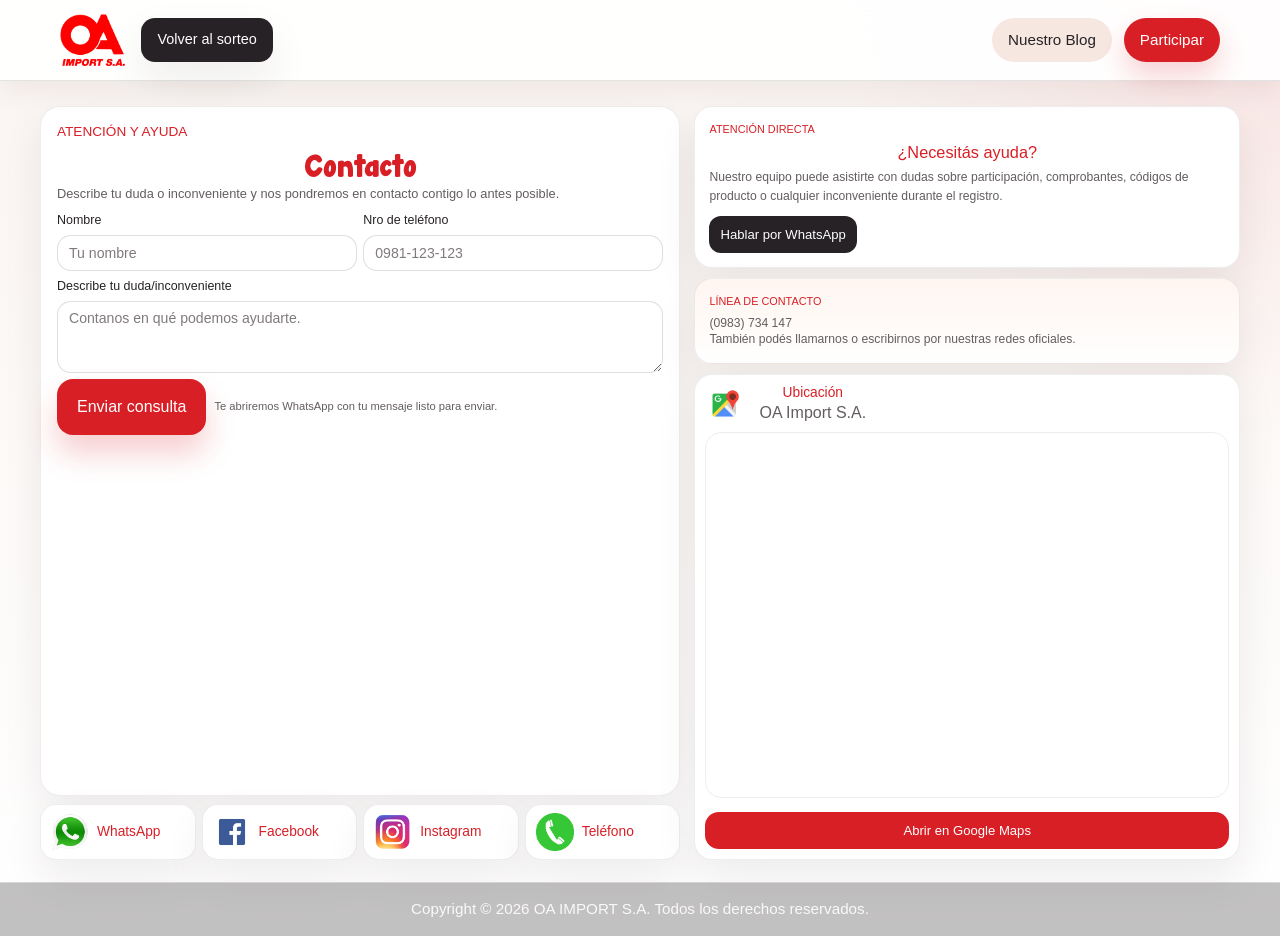
<file: contacto.html>
<!DOCTYPE html>
<!--
/*════════════════════════════════════════════════════
  ⛩  Programmer: Emanuel Barrios  |  侘寂.dev

       ✦  月夜のコード  ✦
     桜   <code/>  clean · focus · flow   桜

  LinkedIn:
  https://www.linkedin.com/in/emanuel-barrios-51ab6523b?utm_source=share_via&utm_content=profile&utm_medium=member_android
════════════════════════════════════════════════════*/
-->
<html lang="es">
<head>
<meta charset="UTF-8">
<meta name="viewport" content="width=device-width, initial-scale=1.0">
<title>Contacto | OA Import</title>
<link rel="icon" href="favicon.ico?v=6" sizes="any">
<link rel="shortcut icon" href="favicon.ico?v=6" type="image/x-icon">
<link rel="stylesheet" href="styles.css?v=74">
</head>
<body class="page-contact">

<header>
<div class="nav">
<button class="menu-toggle" id="menuToggle" aria-label="Abrir menú" aria-controls="menu" aria-expanded="false">&#9776;</button>

<div class="logo-area">
<a href="index.html" aria-label="Volver al inicio del sorteo">
<img src="logo.png" class="logo" alt="Logo de OA Import">
</a>
</div>

<a href="index.html" class="btn-bases">Volver al sorteo</a>

<nav id="menu" aria-label="Principal">
<a href="https://www.oaimport.com.py/" target="_blank" rel="noopener noreferrer">Nuestro Blog</a>
<a href="index.html#formulario">Participar</a>
</nav>
</div>
</header>

<section class="section contact-section">
<div class="contact-shell">
<div class="contact-main">
<div class="contact-panel">
<p class="legal-kicker">Atención y ayuda</p>
<h1>Contacto</h1>
<p class="section-copy contact-copy">
Describe tu duda o inconveniente y nos pondremos en contacto contigo lo antes posible.
</p>

<form id="contactoForm" class="contact-form" novalidate>
<div class="contact-form__row">
<div class="contact-field">
<label for="contactoNombre" class="contact-label">Nombre</label>
<input id="contactoNombre" name="contactoNombre" class="contact-input" type="text" placeholder="Tu nombre" autocomplete="name" required>
</div>

<div class="contact-field">
<label for="contactoTelefono" class="contact-label">Nro de teléfono</label>
<input id="contactoTelefono" name="contactoTelefono" class="contact-input" type="text" placeholder="0981-123-123" inputmode="numeric" maxlength="12" autocomplete="tel" required>
</div>
</div>

<div class="contact-field">
<label for="contactoInconveniente" class="contact-label">Describe tu duda/inconveniente</label>
<textarea id="contactoInconveniente" name="contactoInconveniente" class="contact-textarea" placeholder="Contanos en qué podemos ayudarte." rows="3" required></textarea>
</div>

<div class="contact-form__footer">
<button type="submit" class="contact-submit">Enviar consulta</button>
<p class="contact-form__note">Te abriremos WhatsApp con tu mensaje listo para enviar.</p>
</div>

<p id="contactoEstado" class="contact-status" aria-live="polite"></p>
</form>
</div>

<div class="contact-grid">
<a href="https://api.whatsapp.com/send?phone=+595983734147&text=%C2%A1Hola%20OA%20Import!%20Les%20escribo%20desde%20la%20web%20" class="contact-card contact-card--compact" target="_blank" rel="noopener noreferrer" aria-label="Abrir WhatsApp de OA Import">
<div class="contact-card__icon" aria-hidden="true">
<img src="whatsapp%20logo.png" alt="">
</div>
<h2>WhatsApp</h2>
</a>

<a href="https://www.facebook.com/oa.import.py" class="contact-card contact-card--compact" target="_blank" rel="noopener noreferrer" aria-label="Abrir Facebook de OA Import">
<div class="contact-card__icon" aria-hidden="true">
<img src="facebook%20logo.png" alt="">
</div>
<h2>Facebook</h2>
</a>

<a href="https://www.instagram.com/oa.import" class="contact-card contact-card--compact" target="_blank" rel="noopener noreferrer" aria-label="Abrir Instagram de OA Import">
<div class="contact-card__icon" aria-hidden="true">
<img src="instagram%20logo.png" alt="">
</div>
<h2>Instagram</h2>
</a>

<a href="tel:+595983734147" class="contact-card contact-card--compact" aria-label="Llamar a OA Import">
<div class="contact-card__icon" aria-hidden="true">
<img src="telefono%20logo.png" alt="">
</div>
<h2>Teléfono</h2>
</a>
</div>
</div>

<aside class="contact-side">
<div class="contact-side__card">
<div class="contact-side__eyebrow">Atención directa</div>
<h2>¿Necesitás ayuda?</h2>
<p>
Nuestro equipo puede asistirte con dudas sobre participación, comprobantes, códigos de producto
o cualquier inconveniente durante el registro.
</p>
<a href="https://api.whatsapp.com/send?phone=+595983734147&text=%C2%A1Hola%20OA%20Import!%20Les%20escribo%20desde%20la%20web%20" class="contact-side__action" target="_blank" rel="noopener noreferrer">
Hablar por WhatsApp
</a>
</div>

<div class="contact-side__card contact-side__card--soft">
<div class="contact-side__eyebrow">Línea de contacto</div>
<p class="contact-side__phone">(0983) 734 147</p>
<p>También podés llamarnos o escribirnos por nuestras redes oficiales.</p>
</div>

<article class="contact-card contact-card--map contact-card--map-inline">
<div class="contact-card__header">
<div class="contact-card__icon" aria-hidden="true">
<img src="google%20maps%20logo.png" alt="">
</div>
<div>
<h2>Ubicación</h2>
<p>OA Import S.A.</p>
</div>
</div>
<div class="contact-map">
<iframe
  src="https://www.google.com/maps/embed?pb=!1m14!1m8!1m3!1d26126.208638930497!2d-57.53061!3d-25.243659!3m2!1i1024!2i768!4f13.1!3m3!1m2!1s0x945da5bf459cd859%3A0x895ba51aed837e69!2sOA%20Import%20S.A.!5e1!3m2!1ses-419!2spy!4v1775583479672!5m2!1ses-419!2spy"
  loading="lazy"
  allowfullscreen
  referrerpolicy="no-referrer-when-downgrade"
  title="Ubicación de OA Import">
</iframe>
</div>
<a href="https://www.google.com/maps?ll=-25.243659,-57.53061&z=14&t=m&hl=es-419&gl=PY&mapclient=embed&cid=9897686141149347433" class="contact-card__link contact-card__link--inline" target="_blank" rel="noopener noreferrer">
Abrir en Google Maps
</a>
</article>
</aside>
</div>
</section>

<footer class="site-footer">
<p>Copyright &copy; 2026 OA IMPORT S.A. Todos los derechos reservados.</p>
</footer>

<script src="script.js?v=29"></script>
</body>
<!--
/*════════════════════════════════════════════════════
  ⛩  Programmer: Emanuel Barrios  |  侘寂.dev

       ✦  月夜のコード  ✦
     桜   <code/>  clean · focus · flow   桜

  LinkedIn:
  https://www.linkedin.com/in/emanuel-barrios-51ab6523b?utm_source=share_via&utm_content=profile&utm_medium=member_android
════════════════════════════════════════════════════*/
-->
</html>
</file>
<file: styles.css>
/*════════════════════════════════════════════════════
  ⛩  Programmer: Emanuel Barrios  |  侘寂.dev

       ✦  月夜のコード  ✦
     桜   <code/>  clean · focus · flow   桜

  LinkedIn:
  https://www.linkedin.com/in/emanuel-barrios-51ab6523b?utm_source=share_via&utm_content=profile&utm_medium=member_android
════════════════════════════════════════════════════*/

@font-face{
  font-family:"Janda Manatee Solid";
  src:url("JandaManateeSolid.ttf") format("truetype");
  font-weight:400;
  font-style:normal;
  font-display:swap;
}

:root{
  --brand-red:#d91f26;
  --brand-red-dark:#a51419;
  --brand-gold:#b79234;
  --ink:#262225;
  --muted:#645d60;
  --surface:#ffffff;
  --surface-soft:#fbf6f4;
  --surface-warm:#f6e8e1;
  --line:rgba(38,34,37,0.12);
  --shadow-soft:0 18px 40px rgba(34,24,26,0.08);
  --shadow-strong:0 28px 60px rgba(26,16,18,0.18);
  --radius-lg:32px;
  --radius-md:20px;
  --max-width:1200px;
  --font-title:"Janda Manatee Solid",Arial,Helvetica,sans-serif;
  --font-text:Arial,Helvetica,sans-serif;
  --font-readable:Arial,Helvetica,sans-serif;
  --title-fill:#7E4191;
}

*{
  margin:0;
  padding:0;
  box-sizing:border-box;
}

html{
  scroll-behavior:smooth;
}

body{
  font-family:var(--font-text);
  font-synthesis:none;
  background:linear-gradient(180deg,#fcfaf9 0%,#f6f0ec 100%);
  color:var(--ink);
  line-height:1.6;
  overflow-x:hidden;
  padding-top:82px;
}

button,
input,
textarea,
select{
  font-family:var(--font-readable);
}

.page-home{
  --home-bg-image:url("FONDO%20WEB%20WEB%20PROMO%20SORTEO%20DIA%20DEL%20NI%C3%91O-03.jpg.jpeg");
  position:relative;
  min-height:100vh;
  background-color:#fff8f2;
  background-image:none;
}

.page-home::before{
  content:"";
  position:absolute;
  inset:0;
  z-index:0;
  min-height:100%;
  background-image:var(--home-bg-image);
  background-position:top center;
  background-repeat:no-repeat;
  background-size:100% 100%;
  pointer-events:none;
}

.page-home > section,
.page-home > div,
.page-home > footer{
  position:relative;
  z-index:1;
}

body.modal-open{
  overflow:auto;
}

body.promo-wait-open{
  overflow:hidden;
}

img{
  display:block;
  max-width:100%;
}

.site-footer{
  position:relative;
  z-index:1;
  width:100%;
  padding:16px;
  background:rgba(38,34,37,0.28);
  border-top:1px solid rgba(255,255,255,0.34);
  color:rgba(255,255,255,0.9);
  backdrop-filter:blur(4px);
  text-align:center;
}

.site-footer p{
  margin:0;
  font-family:Arial,Helvetica,sans-serif;
  font-size:0.95rem;
  line-height:1.35;
}

a{
  color:inherit;
}

header{
  position:fixed;
  top:0;
  left:0;
  right:0;
  z-index:1000;
  background:rgba(255,255,255,0.92);
  backdrop-filter:blur(16px);
  border-bottom:1px solid var(--line);
  box-shadow:0 10px 28px rgba(29,21,23,0.06);
}

.nav{
  max-width:var(--max-width);
  margin:auto;
  padding:14px 20px;
  display:grid;
  grid-template-columns:auto auto 1fr;
  align-items:center;
  gap:16px;
  position:relative;
}

.menu-toggle{
  display:none;
  width:44px;
  height:44px;
  align-items:center;
  justify-content:center;
  border:1px solid var(--line);
  border-radius:14px;
  background:var(--surface);
  color:var(--ink);
  font-size:1.6rem;
  cursor:pointer;
}

.logo-area{
  display:flex;
  align-items:center;
  justify-content:flex-start;
}

.logo{
  height:52px;
  margin:auto;
}

.btn-bases{
  justify-self:start;
  display:inline-flex;
  align-items:center;
  justify-content:center;
  width:auto;
  min-height:42px;
  padding:10px 16px;
  border-radius:14px;
  background:var(--ink);
  color:#fff;
  text-decoration:none;
  font-family:var(--font-readable);
  font-size:0.9rem;
  font-weight:400;
  white-space:nowrap;
  box-shadow:var(--shadow-soft);
  transition:transform 0.2s ease, background 0.2s ease;
}

.btn-bases:hover{
  background:#3a3437;
  transform:translateY(-1px);
}

.nav nav{
  display:flex;
  justify-content:flex-end;
  flex-wrap:wrap;
  gap:12px;
}

nav a{
  display:inline-flex;
  align-items:center;
  justify-content:center;
  min-height:44px;
  padding:10px 16px;
  border-radius:999px;
  background:var(--surface-warm);
  color:var(--ink);
  text-decoration:none;
  font-family:var(--font-readable);
  font-size:0.95rem;
  font-weight:400;
  transition:transform 0.2s ease, background 0.2s ease, box-shadow 0.2s ease;
}

nav a:hover{
  background:#efd8d0;
  transform:translateY(-1px);
}

nav a.is-current{
  background:#efddd7;
  box-shadow:inset 0 0 0 1px rgba(38,34,37,0.1);
}

nav a[href="#formulario"],
nav a[href="index.html#formulario"]{
  background:var(--brand-red);
  color:#fff;
  box-shadow:0 14px 28px rgba(217,31,38,0.2);
}

nav a[href="#formulario"]:hover,
nav a[href="index.html#formulario"]:hover{
  background:var(--brand-red-dark);
}

.hero{
  position:relative;
  min-height:auto;
  padding:0 20px 34px;
  display:flex;
  align-items:center;
  justify-content:center;
  background:transparent;
  overflow:hidden;
}

.hero::before{
  display:none;
}

.hero::after{
  display:none;
}

.hero-box{
  position:relative;
  z-index:1;
  width:min(100%,1180px);
  padding:0;
  background:transparent;
  border:none;
  box-shadow:none;
  backdrop-filter:none;
  text-align:center;
}

.hero-cta{
  position:absolute;
  left:50%;
  top:64%;
  z-index:2;
  display:inline-flex;
  align-items:center;
  justify-content:center;
  min-height:64px;
  padding:16px 46px;
  border-radius:20px;
  background:var(--brand-red);
  color:#fff;
  font-family:var(--font-readable);
  font-weight:800;
  font-size:clamp(1.25rem,2.4vw,2rem);
  line-height:1;
  text-decoration:none;
  box-shadow:0 22px 42px rgba(217,31,38,0.28);
  transform:translate(-50%,-50%);
  transition:transform 0.2s ease, background 0.2s ease;
}

.hero-cta:hover{
  background:var(--brand-red-dark);
  transform:translate(-50%,-52%);
}

.hero-banner{
  width:100%;
  height:auto;
  object-fit:contain;
}

.hero-brand-link{
  position:absolute;
  z-index:3;
  display:block;
  border-radius:14px;
  background:rgba(255,255,255,0);
  cursor:pointer;
  text-indent:-9999px;
  overflow:hidden;
}

.hero-brand-link:focus-visible{
  outline:3px solid rgba(126,65,145,0.85);
  outline-offset:4px;
  background:rgba(255,255,255,0.16);
}

.hero-brand-link--nucita{
  left:9.3%;
  top:76.2%;
  width:15.2%;
  height:9%;
}

.hero-brand-link--toffano{
  left:26.8%;
  top:76.6%;
  width:15%;
  height:8.6%;
}

.hero-brand-link--bummis{
  left:45.2%;
  top:75.8%;
  width:14.5%;
  height:9.4%;
}

.hero-brand-link--capricho{
  left:62.8%;
  top:75.4%;
  width:15.2%;
  height:9.8%;
}

.hero-brand-link--piquitucho{
  left:80.1%;
  top:74.6%;
  width:12.6%;
  height:10.8%;
}

.section{
  padding:72px 20px;
}

.section h1,
.section h2{
  margin:0 0 22px;
  text-align:center;
  font-family:var(--font-title);
  font-weight:400;
  color:var(--title-fill);
  font-size:clamp(2rem,4vw,3.2rem);
  line-height:1.05;
  letter-spacing:0;
}

.section-copy,
.section > p{
  max-width:760px;
  margin:0 auto;
  text-align:center;
  color:var(--muted);
  font-size:1.08rem;
}

#flyers{
  background:transparent;
}

.flyers-section{
  padding-bottom:38px;
}

.flyers-shell{
  max-width:840px;
  margin:0 auto 24px;
  text-align:center;
}

.flyers-rail{
  position:relative;
  max-width:calc(var(--max-width) + 60px);
  margin:0 auto;
  padding:10px 20px 8px;
  overflow-x:auto;
  overflow-y:hidden;
  cursor:grab;
  scrollbar-width:none;
  mask-image:linear-gradient(90deg,transparent 0,rgba(0,0,0,0.9) 5%,rgba(0,0,0,0.9) 95%,transparent 100%);
}

.flyers-rail::-webkit-scrollbar{
  display:none;
}

.flyers-rail.is-dragging{
  cursor:grabbing;
}

.flyers-track{
  display:flex;
  align-items:stretch;
  gap:18px;
  width:max-content;
  padding-right:18px;
}

.flyer-card{
  width:clamp(190px,18vw,250px);
  aspect-ratio:1132 / 1600;
  flex:0 0 auto;
  overflow:hidden;
  border-radius:24px;
  background:transparent;
  box-shadow:0 18px 34px rgba(31,20,22,0.1);
  border:none;
  transform:translateZ(0);
}

.flyer-card img{
  width:100%;
  height:100%;
  object-fit:contain;
}

.flyers-rail::before,
.flyers-rail::after{
  display:none;
}

.cupon-section{
  position:relative;
  padding:88px 20px;
  background:transparent;
}

.cupon-section > *{
  position:relative;
  z-index:1;
}

.cupon-section h2{
  margin:0 0 28px;
  text-align:center;
  font-family:var(--font-title);
  font-weight:400;
  color:var(--title-fill);
  font-size:clamp(2rem,4vw,3rem);
  line-height:1.05;
  letter-spacing:0;
  text-shadow:none;
}

#formularioDatos{
  position:relative;
  max-width:940px;
  margin:auto;
  display:flex;
  flex-direction:column;
  gap:14px;
  padding:28px;
  border-radius:30px;
  background:rgba(255,255,255,0.92);
  box-shadow:var(--shadow-strong);
}

.promo-form-guard{
  position:absolute;
  inset:0;
  z-index:20;
  width:100%;
  height:100%;
  border:0;
  border-radius:30px;
  background:transparent;
  cursor:pointer;
  touch-action:pan-y;
  -webkit-tap-highlight-color:transparent;
}

.promo-form-guard[hidden]{
  display:none;
}

#formularioDatos .fila{
  display:flex;
  gap:14px;
}

.autocomplete-field{
  position:relative;
  flex:1;
  min-width:0;
}

#codigos{
  display:flex;
  flex-direction:column;
  gap:12px;
}

.factura-upload{
  display:flex;
  flex-direction:column;
  gap:8px;
  padding:16px 18px;
  border:1px dashed rgba(126,65,145,0.42);
  border-radius:18px;
  background:rgba(255,255,255,0.72);
}

.factura-upload label{
  color:var(--ink);
  font-family:var(--font-readable);
  font-weight:700;
  font-size:0.95rem;
  line-height:1.1;
}

.factura-upload input{
  min-height:auto !important;
  padding:0 !important;
  border:none !important;
  border-radius:0 !important;
  background:transparent !important;
  box-shadow:none !important;
  font-size:0.88rem !important;
}

.factura-upload input::file-selector-button{
  min-height:42px;
  margin-right:12px;
  padding:10px 16px;
  border:none;
  border-radius:12px;
  background:var(--ink);
  color:#fff;
  font-family:var(--font-readable);
  font-size:0.88rem;
  cursor:pointer;
}

.factura-upload span{
  color:var(--muted);
  font-size:0.84rem;
  line-height:1.35;
}

.codigo-field{
  position:relative;
  width:100%;
}

.codigo-entry{
  display:flex;
  gap:12px;
  align-items:stretch;
}

.codigo-entry .codigo-field__main{
  position:relative;
  flex:1;
}

.codigo-qty{
  flex:0 0 110px;
  max-width:110px;
  text-align:center;
}

#formularioDatos .codigo-field input[name="producto[]"]{
  font-size:0.92rem;
}

#formularioDatos .codigo-field input[name="producto[]"]::placeholder{
  font-size:0.92rem;
}

.codigo-suggestions{
  position:absolute;
  top:calc(100% + 8px);
  left:0;
  right:0;
  z-index:25;
  display:flex;
  flex-direction:column;
  gap:2px;
  max-height:240px;
  padding:8px;
  overflow:auto;
  border:1px solid rgba(38,34,37,0.12);
  border-radius:18px;
  background:#fff;
  box-shadow:0 18px 36px rgba(29,21,23,0.14);
}

.codigo-suggestions[hidden]{
  display:none;
}

.codigo-suggestion{
  width:100%;
  display:flex;
  flex-direction:column;
  gap:2px;
  padding:10px 12px;
  border:none;
  border-radius:12px;
  background:transparent;
  text-align:left;
  color:var(--ink);
  cursor:pointer;
}

.codigo-suggestion:hover,
.codigo-suggestion:focus-visible{
  background:var(--surface-soft);
  outline:none;
}

.codigo-suggestion__code{
  font-weight:400;
}

.codigo-suggestion__meta{
  color:var(--muted);
  font-size:0.82rem;
}

#formularioDatos input{
  width:100%;
  min-height:56px;
  flex:1;
  padding:16px 18px;
  border-radius:16px;
  border:1px solid rgba(38,34,37,0.14);
  background:#fff;
  color:var(--ink);
  font-size:0.92rem;
  transition:border-color 0.2s ease, box-shadow 0.2s ease;
}

#formularioDatos input::placeholder{
  color:#817a7d;
  font-size:0.92rem;
}

#formularioDatos input:focus{
  outline:none;
  border-color:rgba(217,31,38,0.48);
  box-shadow:0 0 0 4px rgba(217,31,38,0.12);
}

.botones{
  display:flex;
  gap:14px;
}

#agregarCodigo,
button[type="submit"]{
  min-height:56px;
  padding:16px 20px;
  border:none;
  border-radius:16px;
  font-family:var(--font-readable);
  font-size:1rem;
  font-weight:400;
  cursor:pointer;
  transition:transform 0.2s ease, background 0.2s ease, box-shadow 0.2s ease, opacity 0.2s ease;
}

#agregarCodigo{
  background:#383235;
  color:#fff;
}

#agregarCodigo:hover{
  background:#2c2729;
}

button[type="submit"]{
  background:var(--brand-red);
  color:#fff;
  box-shadow:0 18px 30px rgba(217,31,38,0.22);
}

button[type="submit"]:hover{
  background:var(--brand-red-dark);
}

#agregarCodigo:hover,
button[type="submit"]:hover{
  transform:translateY(-1px);
}

#formularioDatos.is-loading button{
  opacity:0.82;
  cursor:wait;
  transform:none;
}

.loader{
  width:46px;
  height:46px;
  margin:20px auto 0;
  border:5px solid rgba(255,255,255,0.32);
  border-top-color:#fff;
  border-radius:50%;
  display:none;
  animation:spin 0.9s linear infinite;
}

@keyframes spin{
  0%{transform:rotate(0deg);}
  100%{transform:rotate(360deg);}
}

.mensaje{
  min-height:0;
  margin:0 auto;
  max-width:760px;
  text-align:center;
  font-size:1rem;
  font-weight:400;
}

.mensaje:not(:empty){
  min-height:24px;
  margin-top:18px;
}

.mensaje-success{
  color:#18803b;
  text-shadow:none;
}

.mensaje-error{
  color:#b22020;
  text-shadow:none;
}

.locales-section{
  padding-top:22px;
  padding-bottom:0;
  background:transparent;
  overflow:hidden;
}

.locales-rail{
  max-width:calc(var(--max-width) + 60px);
  margin:10px auto 0;
  padding:4px 20px 6px;
  overflow-x:auto;
  overflow-y:hidden;
  -webkit-overflow-scrolling:touch;
  cursor:grab;
  overscroll-behavior-x:contain;
  scrollbar-width:none;
  mask-image:linear-gradient(90deg,transparent 0,rgba(0,0,0,0.9) 3%,rgba(0,0,0,0.9) 97%,transparent 100%);
}

.locales-rail:active{
  cursor:grabbing;
}

.locales-rail::-webkit-scrollbar{
  display:none;
}

.locales-track{
  display:flex;
  width:max-content;
  min-width:100%;
}

.locales-row{
  overflow:visible;
}

.locales-row-track{
  display:flex;
  gap:8px;
  width:max-content;
  will-change:transform;
}

.locales-row-track.is-animated{
  animation:locales-marquee var(--locales-duration,32s) linear infinite;
}

@keyframes locales-marquee{
  from{
    transform:translate3d(0,0,0);
  }

  to{
    transform:translate3d(calc(var(--locales-loop-distance,0px) * -1),0,0);
  }
}

/*════════════════════════════════════════════════════
  ⛩  Programmer: Emanuel Barrios  |  侘寂.dev

       ✦  月夜のコード  ✦
     桜   <code/>  clean · focus · flow   桜

  LinkedIn:
  https://www.linkedin.com/in/emanuel-barrios-51ab6523b?utm_source=share_via&utm_content=profile&utm_medium=member_android
════════════════════════════════════════════════════*/

.local-logo-slot{
  flex:0 0 132px;
  width:132px;
  height:62px;
  display:flex;
  align-items:center;
  justify-content:center;
  padding:8px;
  background:#fff;
  border:1px solid rgba(38,34,37,0.08);
  border-radius:14px;
  box-shadow:0 8px 16px rgba(31,20,22,0.08);
}

.local-logo-slot img{
  width:100%;
  height:100%;
  max-width:96px;
  max-height:36px;
  object-fit:contain;
  opacity:0;
  transition:opacity 0.2s ease;
}

.local-logo-slot.is-empty{
  background:rgba(255,255,255,0.96);
}

.local-logo-slot.is-empty img,
.local-logo-slot img[hidden]{
  display:none;
}

.local-logo-slot[hidden]{
  display:none;
}

.local-logo-slot.is-loaded img{
  opacity:1;
}

.locales-section + .cupon-section{
  padding-top:22px;
}

.final-banner-section{
  padding:24px 20px 76px;
  background:transparent;
}

.final-banner-wrap{
  position:relative;
  width:min(100%,1180px);
  margin:0 auto;
}

.final-banner{
  width:100%;
  height:auto;
  margin:0 auto;
  object-fit:contain;
}

.final-brand-link{
  position:absolute;
  z-index:2;
  display:block;
  border-radius:14px;
  background:rgba(255,255,255,0);
  cursor:pointer;
  text-indent:-9999px;
  overflow:hidden;
}

.final-brand-link:focus-visible{
  outline:3px solid rgba(126,65,145,0.85);
  outline-offset:4px;
  background:rgba(255,255,255,0.16);
}

.final-brand-link--nucita{
  left:3.4%;
  top:78.4%;
  width:17.2%;
  height:13.5%;
}

.final-brand-link--toffano{
  left:23.4%;
  top:78.3%;
  width:18%;
  height:13.2%;
}

.final-brand-link--bummis{
  left:44.2%;
  top:76.8%;
  width:19.3%;
  height:15.3%;
}

.final-brand-link--capricho{
  left:64.6%;
  top:75.6%;
  width:20.8%;
  height:15.6%;
}

.final-brand-link--piquitucho{
  left:85.8%;
  top:73.8%;
  width:13.3%;
  height:19%;
}

.success-modal{
  position:fixed;
  inset:0;
  z-index:2000;
  display:flex;
  align-items:center;
  justify-content:center;
  padding:20px;
  background:transparent;
  pointer-events:none;
}

.success-modal[hidden]{
  display:none;
}

.success-modal__dialog{
  position:relative;
  width:min(90vw,360px);
  aspect-ratio:1 / 1;
  display:flex;
  align-items:center;
  justify-content:center;
  pointer-events:auto;
  animation:success-pop 0.24s ease-out;
}

.success-modal__image{
  width:100%;
  height:100%;
  object-fit:cover;
  border-radius:28px;
  box-shadow:0 24px 50px rgba(22,14,15,0.32);
}

.success-modal__close{
  position:absolute;
  top:12px;
  right:12px;
  width:38px;
  height:38px;
  border:none;
  border-radius:50%;
  background:rgba(38,34,37,0.88);
  color:#fff;
  font-size:1.3rem;
  font-weight:400;
  line-height:1;
  cursor:pointer;
  box-shadow:0 10px 22px rgba(24,17,18,0.24);
}

.success-modal__close:hover{
  background:#151214;
}

.promo-wait-modal{
  position:fixed;
  inset:0;
  z-index:5000;
  display:flex;
  align-items:center;
  justify-content:center;
  padding:18px;
  background:rgba(18,14,16,0.42);
  backdrop-filter:blur(7px);
  -webkit-backdrop-filter:blur(7px);
}

.page-home > .promo-wait-modal{
  position:fixed;
  inset:0;
  z-index:5000;
}

.promo-wait-modal[hidden]{
  display:none;
}

.promo-wait-modal__dialog{
  position:relative;
  width:min(92vw,560px);
  display:flex;
  align-items:center;
  justify-content:center;
  animation:success-pop 0.24s ease-out;
}

.promo-wait-modal__image{
  width:100%;
  height:auto;
  display:block;
  border-radius:28px;
  box-shadow:0 24px 58px rgba(22,14,15,0.34);
}

.promo-wait-modal__image[hidden]{
  display:none;
}

.promo-wait-card{
  width:100%;
  min-height:420px;
  display:flex;
  flex-direction:column;
  align-items:center;
  justify-content:center;
  gap:14px;
  padding:54px 42px 46px;
  border-radius:28px;
  border:4px solid rgba(255,255,255,0.92);
  background:linear-gradient(180deg,#ffffff 0%,#fff6fb 56%,#f0dff4 100%);
  box-shadow:0 24px 58px rgba(22,14,15,0.34);
  text-align:center;
}

.promo-wait-card__eyebrow{
  margin:0;
  color:var(--brand-red);
  font-family:var(--font-title);
  font-size:clamp(1.2rem,3.2vw,1.7rem);
  line-height:1;
  text-transform:uppercase;
}

.promo-wait-card h2{
  margin:0;
  color:var(--purple);
  font-family:var(--font-title);
  font-size:clamp(2.1rem,6vw,3.8rem);
  line-height:0.95;
}

.promo-wait-card p{
  max-width:420px;
  margin:0;
  color:#3c373a;
  font-size:clamp(1.02rem,2.3vw,1.22rem);
  line-height:1.35;
}

.promo-wait-card__date{
  padding:10px 24px 12px;
  border-radius:999px;
  background:var(--brand-red);
  color:#fff !important;
  font-family:var(--font-title);
  font-size:clamp(2rem,5vw,3.2rem) !important;
  line-height:1;
  box-shadow:0 16px 30px rgba(217,31,38,0.2);
}

.promo-wait-card strong{
  max-width:440px;
  color:var(--purple);
  font-family:var(--font-readable);
  font-size:clamp(1rem,2.2vw,1.2rem);
  font-weight:700;
  line-height:1.35;
}

.promo-wait-card[hidden]{
  display:none;
}

.promo-wait-modal__close{
  position:absolute;
  top:12px;
  right:12px;
  width:38px;
  height:38px;
  border:none;
  border-radius:50%;
  background:rgba(38,34,37,0.88);
  color:#fff;
  font-family:var(--font-readable);
  font-size:1.2rem;
  font-weight:700;
  line-height:1;
  cursor:pointer;
  box-shadow:0 10px 22px rgba(24,17,18,0.24);
}

.promo-wait-modal__close:hover{
  background:#151214;
}

@keyframes success-pop{
  from{
    opacity:0;
    transform:translateY(12px) scale(0.96);
  }

  to{
    opacity:1;
    transform:translateY(0) scale(1);
  }
}

.page-bases{
  background:linear-gradient(180deg,#f8f2ef 0%,#ffffff 100%);
}

.page-bases .btn-bases,
.page-bases nav a,
.page-bases .legal-kicker,
.page-bases .legal-card h1,
.page-bases .legal-item h2{
  font-family:var(--font-title);
  font-weight:400;
}

.page-bases .legal-card h1{
  color:var(--brand-red);
  font-size:clamp(2rem,3.4vw,2.95rem);
  line-height:1.06;
  text-transform:uppercase;
}

.page-contact{
  background:
    radial-gradient(circle at top right,rgba(217,31,38,0.08),transparent 28%),
    linear-gradient(180deg,#faf4f1 0%,#ffffff 100%);
}

.legal-section{
  padding-top:72px;
}

.legal-card{
  max-width:980px;
  margin:auto;
  padding:36px 30px;
  border-radius:32px;
  background:#fff;
  border:1px solid rgba(38,34,37,0.08);
  box-shadow:var(--shadow-soft);
}

.legal-kicker{
  margin:0 0 10px;
  color:var(--brand-red);
  font-family:var(--font-readable);
  font-size:0.85rem;
  font-weight:400;
  letter-spacing:0;
  text-transform:uppercase;
}

.legal-card h1{
  text-align:left;
  margin-bottom:8px;
  font-family:var(--font-title);
  font-weight:400;
  color:var(--title-fill);
  letter-spacing:0;
}

.legal-heading-row{
  display:flex;
  align-items:center;
  justify-content:space-between;
  gap:16px;
}

.legal-jump{
  flex:0 0 auto;
  display:inline-flex;
  align-items:center;
  justify-content:center;
  min-height:36px;
  padding:8px 14px;
  border-radius:12px;
  background:rgba(126,65,145,0.12);
  color:var(--title-fill);
  font-family:var(--font-readable);
  font-size:0.82rem;
  font-weight:700;
  line-height:1;
  text-decoration:none;
  transition:background 0.2s ease, transform 0.2s ease;
}

.legal-jump:hover{
  background:rgba(126,65,145,0.2);
  transform:translateY(-1px);
}

.legal-card .section-copy{
  max-width:none;
  margin:0;
  text-align:left;
}

.legal-subtitle{
  max-width:720px;
  margin:0 0 28px;
  color:var(--muted);
  font-family:var(--font-readable);
  font-size:1.06rem;
  font-weight:400;
}

.legal-content{
  display:flex;
  flex-direction:column;
}

.legal-item{
  padding:24px 0;
  border-top:1px solid rgba(38,34,37,0.1);
}

.legal-item:first-child{
  padding-top:0;
  border-top:none;
}

.legal-item h2{
  margin:0 0 10px;
  font-family:var(--font-readable);
  font-weight:400;
  color:var(--brand-red);
  font-size:1rem;
  line-height:1.35;
  letter-spacing:0;
  text-transform:uppercase;
}

.legal-item p{
  margin:0;
  color:var(--muted);
  font-family:var(--font-readable);
  font-size:1rem;
  line-height:1.75;
}

.legal-item p + p{
  margin-top:12px;
}

.legal-list{
  margin:12px 0 0;
  padding-left:22px;
  font-family:var(--font-readable);
  color:var(--muted);
}

.legal-list li{
  margin:8px 0;
  line-height:1.65;
}

.legal-list--prizes{
  display:grid;
  grid-template-columns:repeat(2,minmax(0,1fr));
  gap:8px 22px;
  padding-left:20px;
}

.legal-products{
  scroll-margin-top:110px;
}

.legal-products-table-wrap{
  width:100%;
  margin-top:14px;
  overflow-x:auto;
  border:1px solid rgba(126,65,145,0.18);
  border-radius:16px;
  background:rgba(255,255,255,0.78);
  box-shadow:0 8px 22px rgba(38,34,37,0.08);
  -webkit-overflow-scrolling:touch;
}

.legal-products-table{
  width:100%;
  min-width:820px;
  border-collapse:collapse;
  font-family:var(--font-readable);
  color:var(--muted);
}

.legal-products-table th,
.legal-products-table td{
  padding:10px 14px;
  border-bottom:1px solid rgba(38,34,37,0.08);
  font-size:0.9rem;
  line-height:1.2;
  text-align:left;
  white-space:nowrap;
  word-break:keep-all;
  overflow-wrap:normal;
}

.legal-products-table th{
  background:rgba(126,65,145,0.12);
  color:var(--title-fill);
  font-weight:800;
}

.legal-products-table th:last-child,
.legal-products-table td:last-child{
  width:170px;
  text-align:right;
  font-variant-numeric:tabular-nums;
}

.legal-products-table tbody tr:nth-child(even){
  background:rgba(255,255,255,0.45);
}

.legal-products-table tbody tr:last-child td{
  border-bottom:none;
}

.legal-note{
  margin-top:18px;
  padding:16px 18px;
  border-radius:18px;
  background:var(--surface-soft);
  color:var(--muted);
}

.legal-image-section{
  padding:22px 6px 40px;
}

.legal-card--image{
  max-width:1240px;
  padding:0;
  border:none;
  border-radius:0;
  background:transparent;
  box-shadow:none;
}

.legal-heading-row--image{
  width:87%;
  max-width:1010px;
  margin:0 auto;
  padding:50px 6.7% 14px;
  align-items:flex-start;
  flex-direction:column;
  justify-content:flex-start;
  gap:0;
  background:#fff;
  border-radius:clamp(34px,6vw,78px) clamp(34px,6vw,78px) 0 0;
}

.legal-heading-row--image .legal-kicker{
  margin:0 0 12px;
  color:var(--brand-red);
  font-family:var(--font-title);
  font-size:clamp(0.88rem,1.3vw,1.08rem);
  line-height:1;
  text-transform:uppercase;
}

.legal-heading-row--image h1{
  max-width:560px;
  margin:0 0 18px;
  color:var(--brand-red);
  font-size:clamp(3rem,5.2vw,5.35rem);
  line-height:0.9;
  text-transform:uppercase;
}

.legal-heading-row--image .legal-jump{
  margin:0 0 10px;
}

.legal-subtitle--image{
  margin:0;
  color:var(--muted);
  font-family:var(--font-readable);
  font-size:clamp(1.12rem,2vw,1.72rem);
  font-weight:400;
  line-height:1.2;
}

.legal-image-frame{
  position:relative;
  max-width:1160px;
  margin:-1px auto 0;
  overflow:visible;
  border-radius:0;
  background:transparent;
  box-shadow:none;
}

.legal-image-jump{
  position:absolute;
  top:2.7%;
  right:5.8%;
  z-index:2;
  min-height:28px;
  padding:4px 8px;
  border-radius:0;
  background:rgba(255,255,255,0.96);
  color:var(--brand-red);
  box-shadow:none;
  font-size:0.58rem;
  line-height:1;
  white-space:nowrap;
}

.legal-image-jump:hover{
  background:#fff;
  transform:translateY(-1px);
}

.legal-bases-image{
  width:100%;
  height:auto;
  display:block;
}

.legal-image-anchor{
  position:absolute;
  left:0;
  top:61.4%;
  width:1px;
  height:1px;
  scroll-margin-top:98px;
  pointer-events:none;
}

.contact-section{
  padding:24px 20px 22px;
  min-height:calc(100vh - 100px);
  display:flex;
  align-items:stretch;
}

.contact-shell{
  max-width:var(--max-width);
  margin:0 auto;
  width:100%;
  display:grid;
  grid-template-columns:minmax(0,1.08fr) minmax(320px,0.92fr);
  gap:14px;
  align-items:stretch;
}

.contact-main{
  display:flex;
  flex-direction:column;
  gap:8px;
  min-height:100%;
}

.contact-panel,
.contact-side__card,
.contact-card{
  border:1px solid rgba(38,34,37,0.08);
  background:#fff;
  box-shadow:var(--shadow-soft);
}

.contact-panel{
  padding:14px 16px;
  border-radius:20px;
  display:flex;
  flex-direction:column;
  flex:1;
}

.contact-panel h1{
  margin-bottom:4px;
  font-family:var(--font-title);
  font-weight:400;
  color:var(--brand-red);
  letter-spacing:0;
  font-size:clamp(1.7rem,2.2vw,2.2rem);
}

.contact-copy{
  max-width:none;
  margin:0;
  text-align:left;
  font-family:var(--font-readable);
  font-size:0.8rem;
  line-height:1.3;
}

.contact-form{
  margin-top:8px;
  display:flex;
  flex-direction:column;
  gap:6px;
  flex:1;
}

.contact-form__row{
  display:grid;
  grid-template-columns:repeat(2,minmax(0,1fr));
  gap:6px;
}

.contact-field{
  display:flex;
  flex-direction:column;
  gap:4px;
}

.contact-label{
  font-family:var(--font-readable);
  font-size:0.78rem;
  font-weight:400;
  color:var(--ink);
}

.contact-input,
.contact-textarea{
  width:100%;
  border:1px solid rgba(38,34,37,0.14);
  border-radius:18px;
  background:#fff;
  color:var(--ink);
  font-family:var(--font-readable);
  transition:border-color 0.2s ease, box-shadow 0.2s ease;
}

.contact-input{
  min-height:36px;
  padding:8px 11px;
  border-radius:14px;
  font-size:0.88rem;
}

.contact-textarea{
  min-height:72px;
  padding:8px 11px;
  border-radius:14px;
  font-size:0.88rem;
  resize:vertical;
}

.contact-input::placeholder,
.contact-textarea::placeholder{
  color:#817a7d;
}

.contact-input:focus,
.contact-textarea:focus{
  outline:none;
  border-color:rgba(217,31,38,0.48);
  box-shadow:0 0 0 4px rgba(217,31,38,0.12);
}

.contact-form__footer{
  display:flex;
  align-items:center;
  gap:8px;
  flex-wrap:wrap;
}

.contact-submit{
  min-height:34px;
  padding:8px 13px;
  border:none;
  border-radius:12px;
  background:var(--brand-red);
  color:#fff;
  font-family:var(--font-readable);
  font-weight:400;
  cursor:pointer;
  box-shadow:0 18px 30px rgba(217,31,38,0.22);
  transition:transform 0.2s ease, background 0.2s ease;
  font-size:0.9rem;
}

.contact-submit:hover{
  background:var(--brand-red-dark);
  transform:translateY(-1px);
}

.contact-form__note{
  color:var(--muted);
  font-size:0.7rem;
}

.contact-status{
  min-height:14px;
  font-size:0.72rem;
  font-weight:400;
}

.contact-status.is-success{
  color:#18803b;
}

.contact-status.is-error{
  color:#b22020;
}

.contact-side{
  display:flex;
  flex-direction:column;
  gap:10px;
  min-height:100%;
}

.contact-side__card{
  padding:14px 14px;
  border-radius:18px;
}

.contact-side__card--soft{
  background:linear-gradient(180deg,#fff5f0 0%,#ffffff 100%);
}

.contact-side__eyebrow{
  margin-bottom:6px;
  color:var(--brand-red);
  font-family:var(--font-readable);
  font-size:0.68rem;
  font-weight:400;
  letter-spacing:0;
  text-transform:uppercase;
}

.contact-side__card h2{
  margin:0 0 6px;
  font-family:var(--font-readable);
  font-weight:400;
  color:var(--brand-red);
  letter-spacing:0;
  font-size:1.02rem;
  line-height:1.05;
}

.contact-side__card p{
  color:var(--muted);
  font-family:var(--font-readable);
  font-size:0.76rem;
}

.contact-side__action{
  display:inline-flex;
  align-items:center;
  justify-content:center;
  min-height:34px;
  margin-top:10px;
  padding:8px 11px;
  border-radius:12px;
  background:var(--ink);
  color:#fff;
  text-decoration:none;
  font-family:var(--font-readable);
  font-weight:400;
  font-size:0.82rem;
}

.contact-side__phone{
  font-size:1.12rem;
  font-weight:400;
  line-height:1.05;
  color:var(--ink);
}

.contact-grid{
  max-width:none;
  margin:0;
  display:grid;
  grid-template-columns:repeat(4,minmax(0,1fr));
  gap:6px;
}

.contact-card{
  padding:10px;
  border-radius:16px;
  display:flex;
  flex-direction:column;
  gap:6px;
}

.contact-card__header{
  display:flex;
  align-items:center;
  gap:16px;
}

.contact-card__body{
  display:flex;
  flex-direction:column;
  gap:10px;
  height:100%;
}

.contact-card h2{
  margin:0;
  font-family:var(--font-readable);
  font-weight:400;
  color:var(--brand-red);
  letter-spacing:0;
  font-size:0.86rem;
  line-height:1.1;
}

.contact-card--compact{
  align-items:center;
  justify-content:flex-start;
  flex-direction:row;
  gap:8px;
  text-decoration:none;
  text-align:left;
  min-height:54px;
  padding:8px 10px;
  transition:transform 0.2s ease, box-shadow 0.2s ease, border-color 0.2s ease;
}

.contact-card--compact:hover{
  transform:translateY(-2px);
  border-color:rgba(217,31,38,0.2);
  box-shadow:0 20px 32px rgba(31,20,22,0.12);
}

.contact-card p{
  color:var(--muted);
}

.contact-card__icon{
  width:38px;
  height:38px;
  display:flex;
  align-items:center;
  justify-content:center;
  flex-shrink:0;
  border-radius:0;
  background:transparent;
  border:none;
  color:var(--ink);
  font-size:0.9rem;
  font-weight:400;
  letter-spacing:0;
}

.contact-card__icon img{
  display:block;
  width:100%;
  height:100%;
  object-fit:contain;
  object-position:center;
}

.contact-card__link{
  display:inline-flex;
  align-items:center;
  justify-content:center;
  min-height:48px;
  margin-top:auto;
  padding:12px 16px;
  border-radius:14px;
  background:var(--surface-warm);
  color:var(--ink);
  text-decoration:none;
  font-family:var(--font-readable);
  font-weight:400;
  text-align:center;
}

.contact-card__link:hover,
.contact-side__action:hover{
  transform:translateY(-1px);
}

.contact-card--map{
  padding:10px;
}

.contact-card--map-inline{
  border-radius:18px;
  display:flex;
  flex-direction:column;
  flex:1;
}

.contact-map{
  border-radius:16px;
  overflow:hidden;
  border:1px solid rgba(38,34,37,0.08);
  min-height:122px;
  flex:1;
}

.contact-map iframe{
  width:100%;
  height:100%;
  min-height:122px;
  border:0;
}

.contact-card__link--inline{
  margin-top:8px;
  width:100%;
  justify-content:center;
  background:var(--brand-red);
  color:#fff;
  min-height:34px;
  padding:8px 10px;
  font-size:0.82rem;
}

.contact-card__link--inline:hover{
  background:var(--brand-red-dark);
}

@media (max-width:1100px){
  .contact-shell{
    grid-template-columns:1fr;
    min-height:auto;
  }

  .contact-main{
    gap:14px;
    min-height:auto;
  }

  .contact-grid{
    grid-template-columns:repeat(2,minmax(0,1fr));
  }

  .local-logo-slot{
    flex-basis:118px;
    width:118px;
    height:58px;
  }

  .contact-card--map{
    grid-column:span 2;
  }
}

@media (max-width:840px){
  .page-home{
    --home-bg-image:url("fondo%20movil.jpeg");
  }

  .page-home::before{
    background-size:100% 100%;
    background-position:top center;
  }

  body{
    padding-top:70px;
  }

  .nav{
    grid-template-columns:auto 1fr auto;
    padding:12px 16px;
    gap:12px;
  }

  .menu-toggle{
    display:inline-flex;
  }

  .logo{
    height:44px;
  }

  .logo-area{
    justify-content:center;
  }

  .btn-bases{
    justify-self:end;
    min-height:44px;
    padding:10px 14px;
    border-radius:14px;
    font-size:0.92rem;
  }

  .nav nav{
    display:none;
    position:absolute;
    top:calc(100% + 10px);
    left:16px;
    right:16px;
    z-index:1200;
    padding:10px;
    background:#fff;
    border:1px solid var(--line);
    border-radius:22px;
    box-shadow:var(--shadow-soft);
    flex-direction:column;
    align-items:stretch;
    gap:8px;
  }

  .nav nav.activo{
    display:flex;
  }

  .nav nav a{
    width:100%;
    justify-content:flex-start;
    border-radius:14px;
  }

  .hero{
    min-height:auto;
    padding:0 0 10px;
  }

  .hero-box{
    padding:0;
    border-radius:0;
    width:100%;
  }

  .hero-cta{
    top:64%;
    min-height:52px;
    padding:13px 34px;
    border-radius:16px;
    font-size:1.25rem;
  }

  .section,
  .cupon-section{
    padding:64px 16px;
  }

  .flyers-section{
    padding-top:22px;
    padding-bottom:10px;
  }

  .section h1,
  .section h2,
  .cupon-section h2{
    font-size:clamp(1.95rem,8vw,2.7rem);
  }

  .flyers-rail{
    padding-inline:16px;
  }

  .flyer-card{
    width:clamp(170px,30vw,220px);
    border-radius:20px;
  }

  .locales-rail{
    padding-inline:12px;
    mask-image:none;
  }

  .locales-track{
    gap:5px;
  }

  .locales-row-track{
    gap:6px;
  }

  .local-logo-slot{
    flex-basis:104px;
    width:104px;
    height:52px;
    padding:7px;
    border-radius:12px;
  }

  .local-logo-slot img{
    max-width:78px;
    max-height:32px;
  }

  .locales-section{
    padding-top:10px;
    padding-bottom:0;
  }

  .locales-section + .cupon-section{
    padding-top:14px;
    padding-bottom:20px;
  }

  .final-banner-section{
    padding:8px 16px 36px;
  }

  #formularioDatos{
    padding:22px 18px;
    border-radius:26px;
  }

  #formularioDatos .fila,
  .botones{
    flex-direction:column;
  }

  .codigo-entry{
    gap:10px;
  }

  .codigo-qty{
    flex-basis:96px;
    max-width:96px;
  }

  .contact-form__row{
    grid-template-columns:1fr;
  }

  .contact-section{
    padding-top:52px;
    padding-bottom:52px;
    min-height:auto;
  }

  .contact-shell{
    gap:18px;
  }

  .contact-grid{
    margin-top:18px;
    gap:14px;
  }

  .legal-products-table-wrap{
    overflow-x:hidden;
    display:flex;
    justify-content:center;
  }

  .legal-products-table{
    width:max-content;
    max-width:100%;
    min-width:0;
    table-layout:auto;
  }

  .legal-products-table th,
  .legal-products-table td{
    font-family:"Arial Narrow",Arial,Helvetica,sans-serif;
    overflow:visible;
    text-overflow:clip;
  }

  .legal-products-table th:first-child,
  .legal-products-table td:first-child{
    width:auto;
  }

  .legal-products-table th:last-child,
  .legal-products-table td:last-child{
    width:auto;
    padding-left:10px;
    text-align:left;
  }
}

@media (max-width:560px){
  .page-home::before{
    background-size:100% 100%;
    background-position:top center;
  }

  body{
    padding-top:62px;
  }

  .nav{
    padding:10px 12px;
  }

  .menu-toggle{
    width:42px;
    height:42px;
    font-size:1.5rem;
  }

  .logo{
    height:40px;
  }

  .btn-bases{
    min-height:40px;
    padding:9px 12px;
    border-radius:12px;
    font-size:0.78rem;
  }

  .hero{
    padding:0;
  }

  .hero-box{
    padding:0;
    border-radius:0;
    width:100%;
  }

  .hero-cta{
    top:64%;
    min-height:42px;
    padding:10px 24px;
    border-radius:14px;
    font-size:0.95rem;
    box-shadow:0 16px 30px rgba(217,31,38,0.25);
  }

  .section{
    padding:52px 14px;
  }

  .flyers-section{
    padding-top:10px;
    padding-bottom:6px;
  }

  .contact-section{
    padding:24px 10px 30px;
  }

  .section-copy,
  .section > p{
    font-size:1rem;
  }

  .flyers-shell{
    margin-bottom:12px;
  }

  .flyers-rail{
    padding:6px 12px 4px;
    mask-image:none;
  }

  .flyers-rail::before,
  .flyers-rail::after{
    display:none;
  }

  .flyers-track{
    gap:12px;
    padding-right:12px;
  }

  .flyer-card{
    width:148px;
    border-radius:16px;
  }

  .locales-rail{
    margin-top:4px;
    padding:4px 8px;
  }

  .locales-track{
    gap:4px;
  }

  .locales-row-track{
    gap:5px;
  }

  .local-logo-slot{
    flex-basis:90px;
    width:90px;
    height:46px;
    padding:6px;
    border-radius:10px;
  }

  .local-logo-slot img{
    max-width:66px;
    max-height:28px;
  }

  .locales-section{
    padding-top:6px;
    padding-bottom:0;
  }

  .cupon-section{
    padding:18px 14px 18px;
  }

  .locales-section + .cupon-section{
    padding-top:10px;
  }

  .cupon-section h2{
    margin-bottom:16px;
  }

  .final-banner-section{
    padding:4px 10px 22px;
  }

  #formularioDatos{
    gap:12px;
    padding:18px 14px;
  }

  #formularioDatos input,
  #agregarCodigo,
  button[type="submit"]{
    min-height:54px;
    padding:15px 16px;
    font-size:0.86rem;
  }

  #formularioDatos input::placeholder{
    font-size:0.86rem;
  }

  #agregarCodigo,
  button[type="submit"]{
    font-size:1rem;
  }

  .codigo-entry{
    gap:8px;
  }

  .codigo-qty{
    flex-basis:86px;
    max-width:86px;
    padding-inline:10px !important;
  }

  #formularioDatos .codigo-field input[name="producto[]"],
  #formularioDatos .codigo-field input[name="producto[]"]::placeholder{
    font-size:0.86rem;
  }

  .codigo-suggestions{
    max-height:200px;
    padding:6px;
    border-radius:14px;
  }

  .codigo-suggestion{
    padding:9px 10px;
  }

  .legal-card{
    padding:28px 18px;
    border-radius:24px;
  }

  .legal-card--image{
    padding:0;
    border-radius:0;
    background:transparent;
    box-shadow:none;
  }

  .page-bases .legal-card h1{
    font-size:clamp(1.65rem,8vw,2.25rem);
  }

  .legal-heading-row{
    align-items:flex-start;
    flex-direction:column;
    gap:8px;
  }

  .legal-heading-row--image{
    width:87%;
    align-items:flex-start;
    padding:34px 6.8% 12px;
    margin:0 auto;
    border-radius:34px 34px 0 0;
  }

  .legal-heading-row--image .legal-kicker{
    margin-bottom:8px;
    font-size:0.76rem;
  }

  .page-bases .legal-heading-row--image h1{
    max-width:280px;
    margin-bottom:12px;
    font-size:clamp(2.15rem,9.6vw,2.85rem);
    line-height:0.9;
  }

  .legal-heading-row--image .legal-jump{
    margin-bottom:8px;
  }

  .legal-subtitle--image{
    font-size:1.1rem;
    line-height:1.2;
  }

  .legal-jump{
    min-height:34px;
    padding:8px 12px;
    font-size:0.78rem;
  }

  .legal-image-frame{
    border-radius:0;
  }

  .legal-image-section{
    padding:10px 2px 28px;
  }

  .legal-image-jump{
    top:2.72%;
    right:4.5%;
    min-height:20px;
    padding:3px 5px;
    border-radius:0;
    font-size:0.42rem;
  }

  .legal-image-anchor{
    scroll-margin-top:86px;
  }

  .legal-subtitle{
    font-size:0.98rem;
  }

  .legal-item{
    padding:20px 0;
  }

  .legal-item h2{
    font-size:0.9rem;
    letter-spacing:0;
  }

  .legal-item p,
  .legal-list li{
    font-size:0.94rem;
    line-height:1.65;
  }

  .legal-list--prizes{
    grid-template-columns:1fr;
    gap:4px;
  }

  .legal-products-table-wrap{
    margin-top:10px;
    margin-left:-16px;
    margin-right:-16px;
    width:calc(100% + 32px);
    border-radius:12px;
    overflow-x:hidden;
    display:flex;
    justify-content:center;
  }

  .legal-products-table{
    width:max-content;
    max-width:100%;
    min-width:0;
    table-layout:auto;
  }

  .legal-products-table th,
  .legal-products-table td{
    padding:6px 3px;
    font-size:clamp(0.48rem,2.5vw,0.72rem);
    line-height:1.2;
    overflow:visible;
    text-overflow:clip;
  }

  .legal-products-table th:first-child,
  .legal-products-table td:first-child{
    width:auto;
  }

  .legal-products-table th:last-child,
  .legal-products-table td:last-child{
    width:auto;
    padding-left:6px;
    text-align:left;
    font-size:clamp(0.43rem,2.2vw,0.62rem);
  }

  .legal-note{
    font-size:0.96rem;
  }

  .contact-panel,
  .contact-side__card,
  .contact-card{
    padding:12px 12px;
    border-radius:18px;
  }

  .contact-side__card h2{
    font-size:1.2rem;
  }

  .contact-side__phone{
    font-size:1.25rem;
  }

  .contact-panel h1{
    margin-bottom:12px;
    font-size:2rem;
  }

  .legal-kicker{
    margin-bottom:6px;
    font-size:0.72rem;
    letter-spacing:0;
  }

  .contact-copy{
    font-size:0.94rem;
    line-height:1.45;
  }

  .contact-form{
    margin-top:12px;
    gap:10px;
  }

  .contact-form__row{
    gap:10px;
  }

  .contact-field{
    gap:6px;
  }

  .contact-label{
    font-size:0.84rem;
  }

  .contact-input{
    min-height:42px;
    padding:10px 12px;
    border-radius:12px;
    font-size:0.92rem;
  }

  .contact-textarea{
    min-height:96px;
    padding:10px 12px;
    border-radius:12px;
    font-size:0.92rem;
  }

  .contact-submit{
    width:100%;
    min-height:42px;
    padding:10px 14px;
    border-radius:12px;
    font-size:0.92rem;
  }

  .contact-form__footer{
    flex-direction:column;
    align-items:stretch;
    gap:6px;
  }

  .contact-form__note,
  .contact-status{
    font-size:0.82rem;
  }

  .contact-grid{
    grid-template-columns:1fr;
    margin-top:14px;
    gap:10px;
  }

  .contact-card--map{
    grid-column:auto;
  }

  .contact-card{
    gap:12px;
  }

  .contact-card--compact{
    min-height:auto;
    padding:14px 12px;
    gap:10px;
    flex-direction:row;
    justify-content:flex-start;
    text-align:left;
  }

  .contact-card__header{
    gap:12px;
  }

  .contact-card__body{
    gap:8px;
  }

  .contact-card h2{
    font-size:1.12rem;
  }

  .contact-card p,
  .contact-side__card p{
    font-size:0.9rem;
    line-height:1.45;
  }

  .contact-card__icon{
    width:48px;
    height:48px;
    border-radius:12px;
    font-size:0.72rem;
  }

  .contact-card__link,
  .contact-side__action{
    min-height:42px;
    padding:10px 14px;
    border-radius:12px;
    font-size:0.9rem;
  }

  .contact-map,
  .contact-map iframe{
    min-height:210px;
  }

  .success-modal{
    padding:16px;
  }

  .success-modal__dialog{
    width:min(92vw,320px);
  }

  .success-modal__close{
    top:10px;
    right:10px;
    width:36px;
    height:36px;
    font-size:1.15rem;
  }

  .promo-wait-modal{
    align-items:center;
    padding:18px 12px;
  }

  .promo-wait-modal__dialog{
    width:min(94vw,390px);
  }

  .promo-wait-card{
    min-height:390px;
    gap:12px;
    padding:46px 22px 34px;
    border-radius:22px;
  }

  .promo-wait-card p{
    max-width:300px;
  }

  .promo-wait-card__date{
    padding:9px 20px 10px;
  }

  .promo-wait-modal__close{
    top:10px;
    right:10px;
    width:34px;
    height:34px;
    font-size:1rem;
  }
}
</file>
